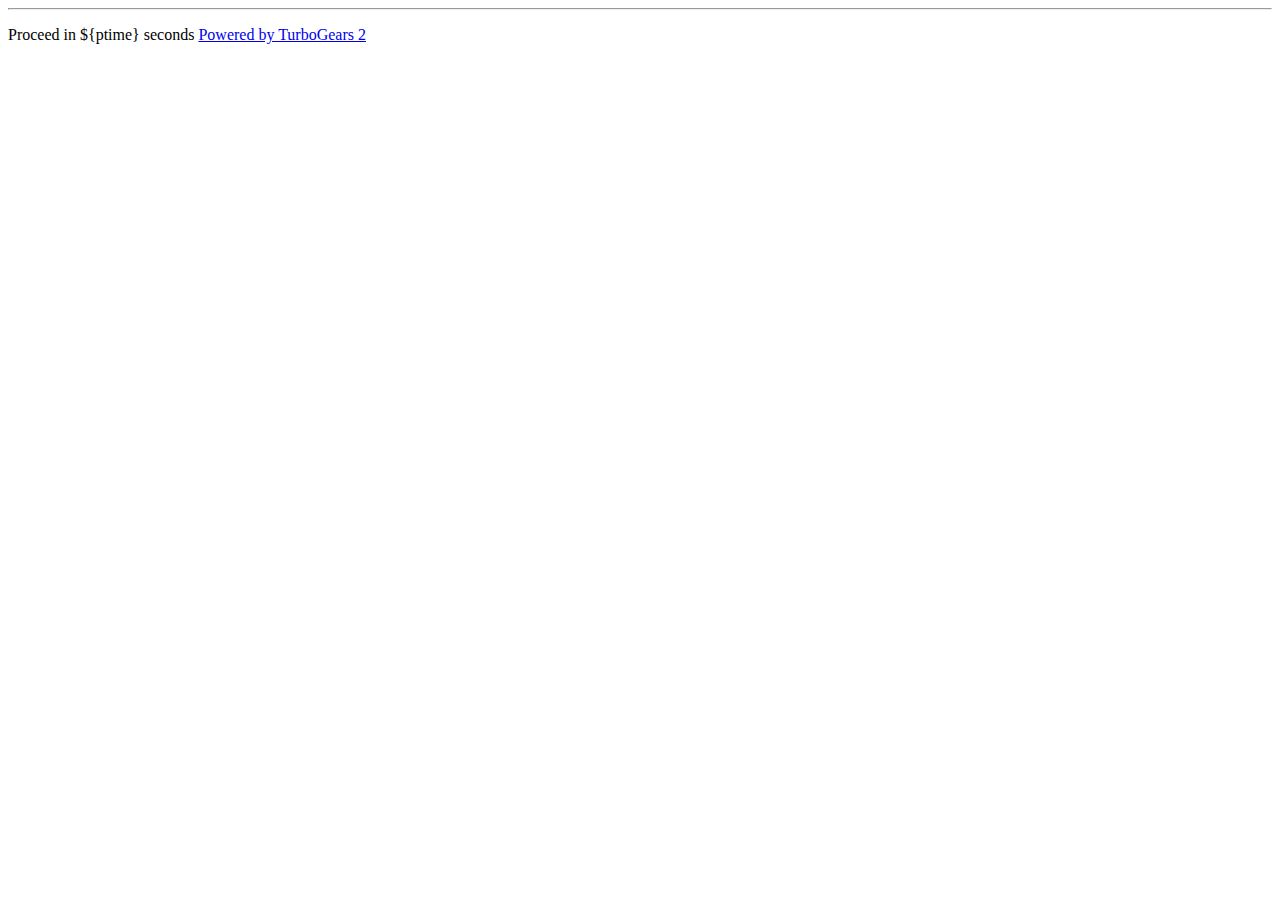
<file: ZOJStat/zojstat/templates/tail.html>
<html xmlns:py="http://genshi.edgewall.org/"
      xmlns:xi="http://www.w3.org/2001/XInclude"
      py:strip="">
<py:def function="footer">
<hr/>
<div id="footer">
<div class="tai">
	<!--    <img src="${tg.url('/images/under_the_hood_blue.png')}" alt="TurboGears" />
	-->
    <p>Proceed in ${ptime} seconds <a href="http://www.turbogears.org/2.1/">Powered by TurboGears 2</a></p>
</div>
<!--	<div class='tai'>
		ZOJStat v0.3 vabc3h@gmail.com
	</div>
-->
  <div class="clearingdiv"></div>
</div>
</py:def>
</html>
</file>
